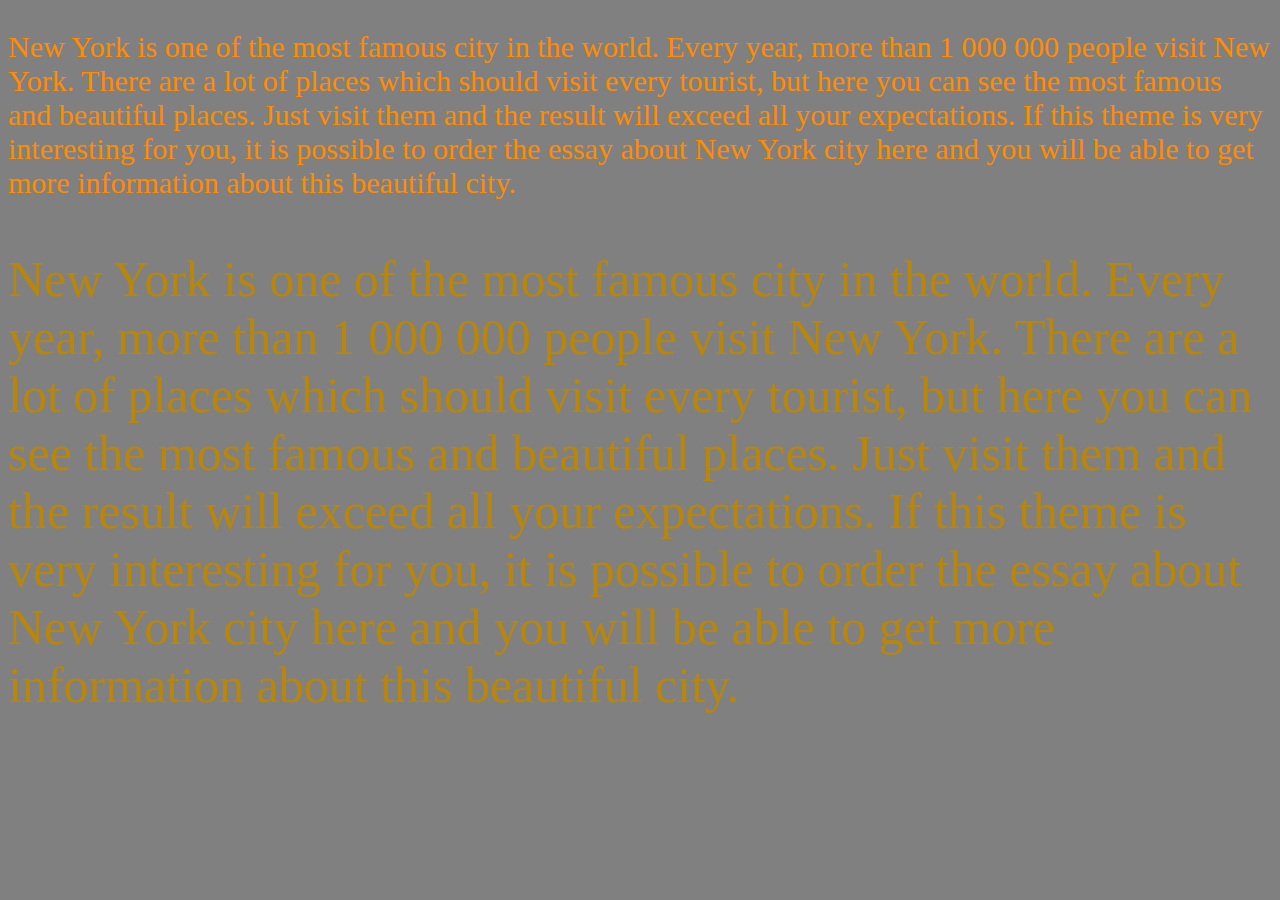
<file: HTML_CSS/Assignment2.html>
<!DOCTYPE html>
<html>
    <head>
        <title>CASCADING STYLESHEET</title>
        <link rel="stylesheet" href="ASS_css.css">
        <!-- <style>
            .mer
            {
                color:rgb(189, 67, 19);
                font-size:"40px" ;
                font: 1em sans-serif;
                background-color:blueviolet;
            }
        </style> -->
    </head>
<body style=" background-color:grey">
    <div>
         <!-- <div>

        
        <p style="background-color:red ;color:rgb(29, 196, 140);font-size:20px">
            New York is one of the most famous city in the world. Every year, more than 1 000 000 people visit New York. There are a lot of places which should visit every tourist, but here you can see the most famous and beautiful places. Just visit them and the result will exceed all your expectations. If this theme is very interesting for you, it is possible to order the essay about New York city here and you will be able to get more information about this beautiful city.
        </p>
        </div> -->
         <div>
            <p class="mer">
                New York is one of the most famous city in the world. Every year, more than 1 000 000 people visit New York. There are a lot of places which should visit every tourist, but here you can see the most famous and beautiful places. Just visit them and the result will exceed all your expectations. If this theme is very interesting for you, it is possible to order the essay about New York city here and you will be able to get more information about this beautiful city.
            </p>
        </div> 
        <div>
            <p class="seb">
                New York is one of the most famous city in the world. Every year, more than 1 000 000 people visit New York. There are a lot of places which should visit every tourist, but here you can see the most famous and beautiful places. Just visit them and the result will exceed all your expectations. If this theme is very interesting for you, it is possible to order the essay about New York city here and you will be able to get more information about this beautiful city.
            </p>
        </div>
        
        
        

    </div>
   
</body>

</html>
</file>
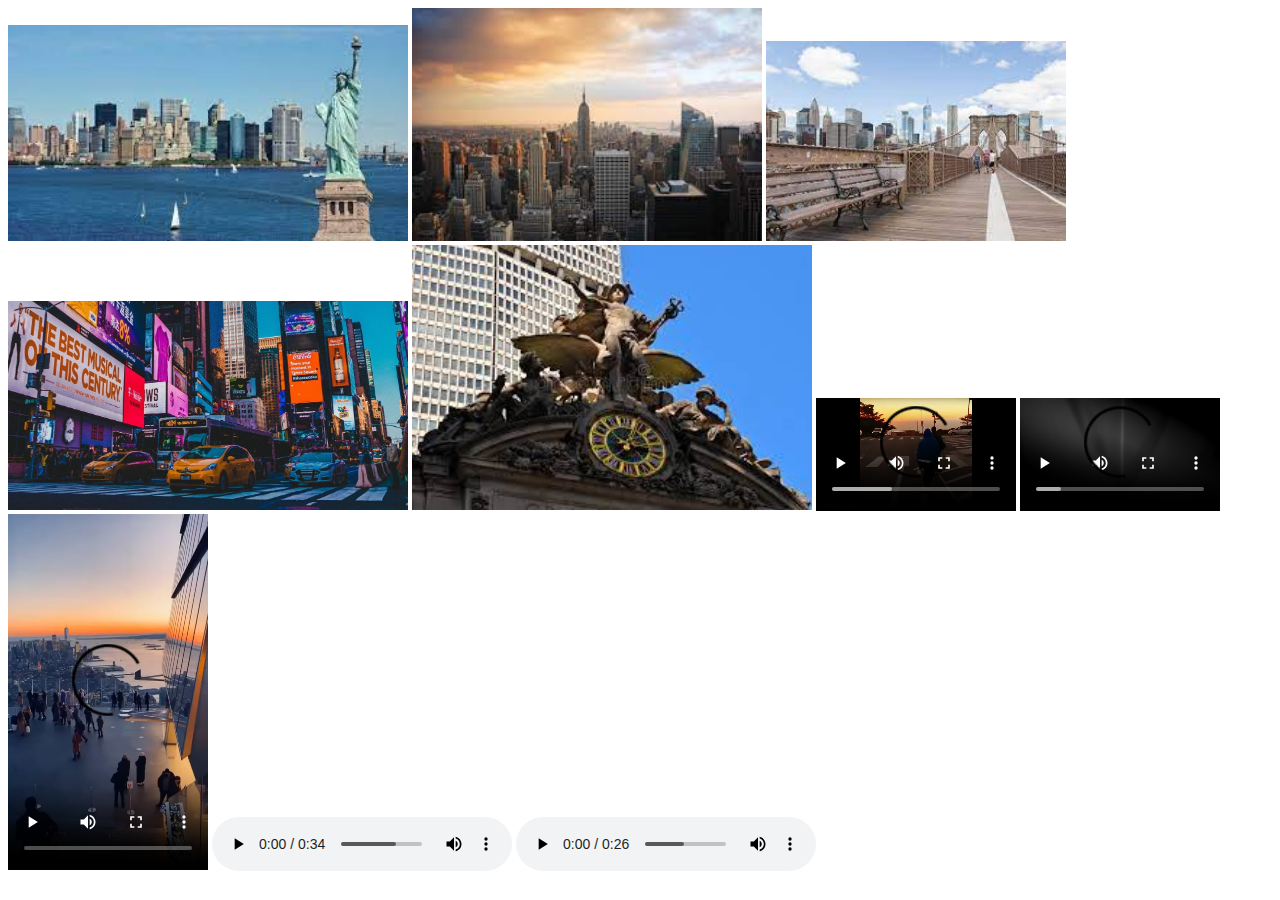
<file: HTML_CSS/demo.html>
<!DOCTYPE html>
<html>
    <head>
        <title>IMAGING</title>
        <link rel="icon" href="newicon.png">
           
    </head>
    <body>
        <img src="images.jpg" width="400px" alt="NEW YORK">
        <img src="images (1).jpg" width="350px" alt="NEW YORK">
        <img src="brooklyn.jpg" width="300px" alt="NEW YORK">
        <img src="NYC.jpg" width="400px" alt="NEW YORK">
        <img src="clock.jpg" width="400px" alt="NEW YORK"/>
        <video controls width="200px">
            <source src="Edit - Empire State of Mind - Status Edit - WhatsApp Status - Velocity - MalconEdiitz.mp4">
        </video>
        <video controls width="200px">
            <source src="video2.mp4"> 
        </video>
        <video controls width="200px">
            <source src="video3.webm"> 
        </video>
        <audio controls>
            <source src="Audio1.mp3"/>
        </audio>
        <audio controls>
            <source src="Audio2.mp3"/>
        </audio>
        
        
    </body>
        </body>

    </body>
</html>
</file>
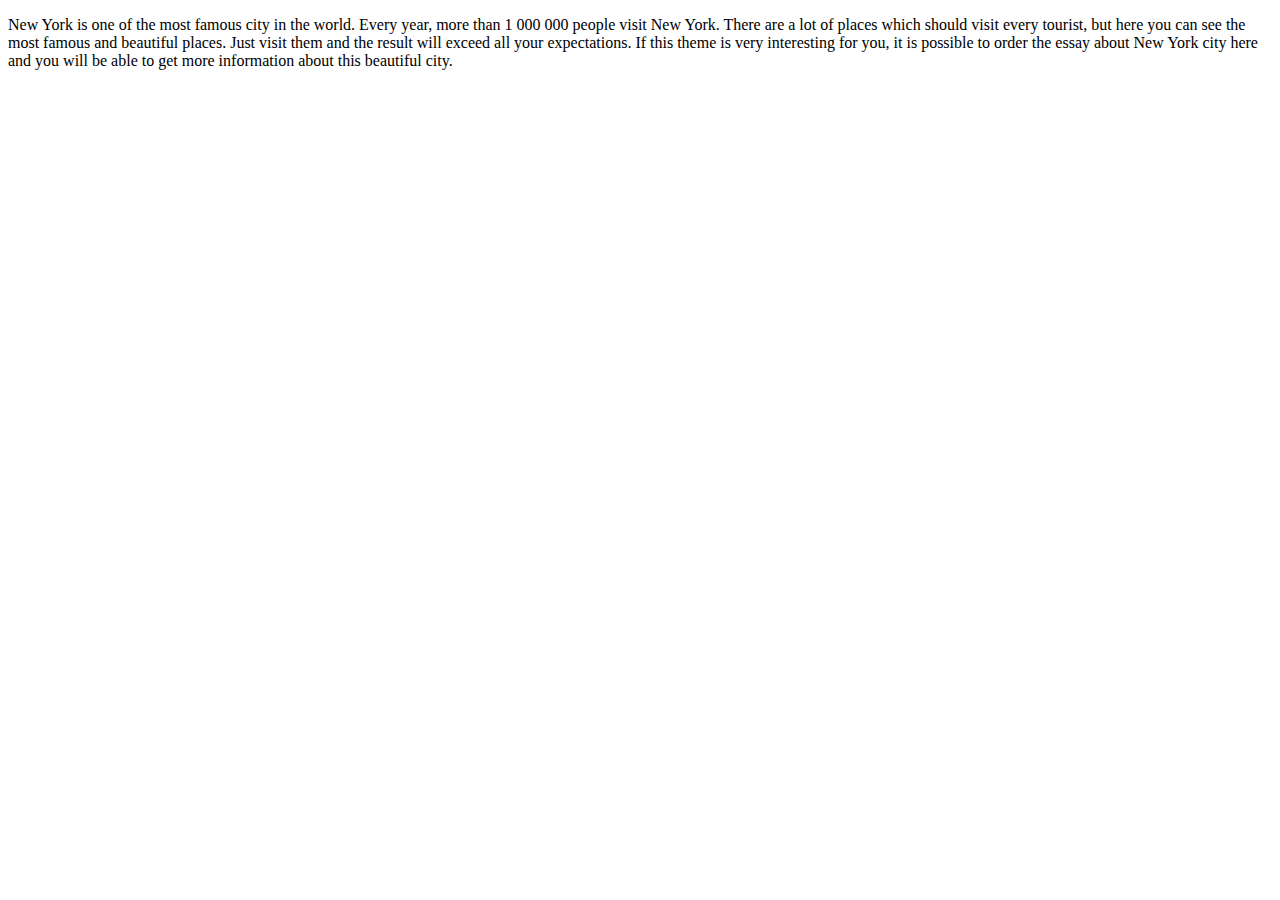
<file: HTML_CSS/External.html>
<!DOCTYPE html>
<html>
    <head>
        <title>CSS</title>
        <link rel="STYLESHEET" href="ASS_css.css">
    </head>
    <body>
        <p>
            New York is one of the most famous city in the world. Every year, more than 1 000 000 people visit New York. There are a lot of places which should visit every tourist, but here you can see the most famous and beautiful places. Just visit them and the result will exceed all your expectations. If this theme is very interesting for you, it is possible to order the essay about New York city here and you will be able to get more information about this beautiful city.
        </p>
    </body>
</html>
</file>
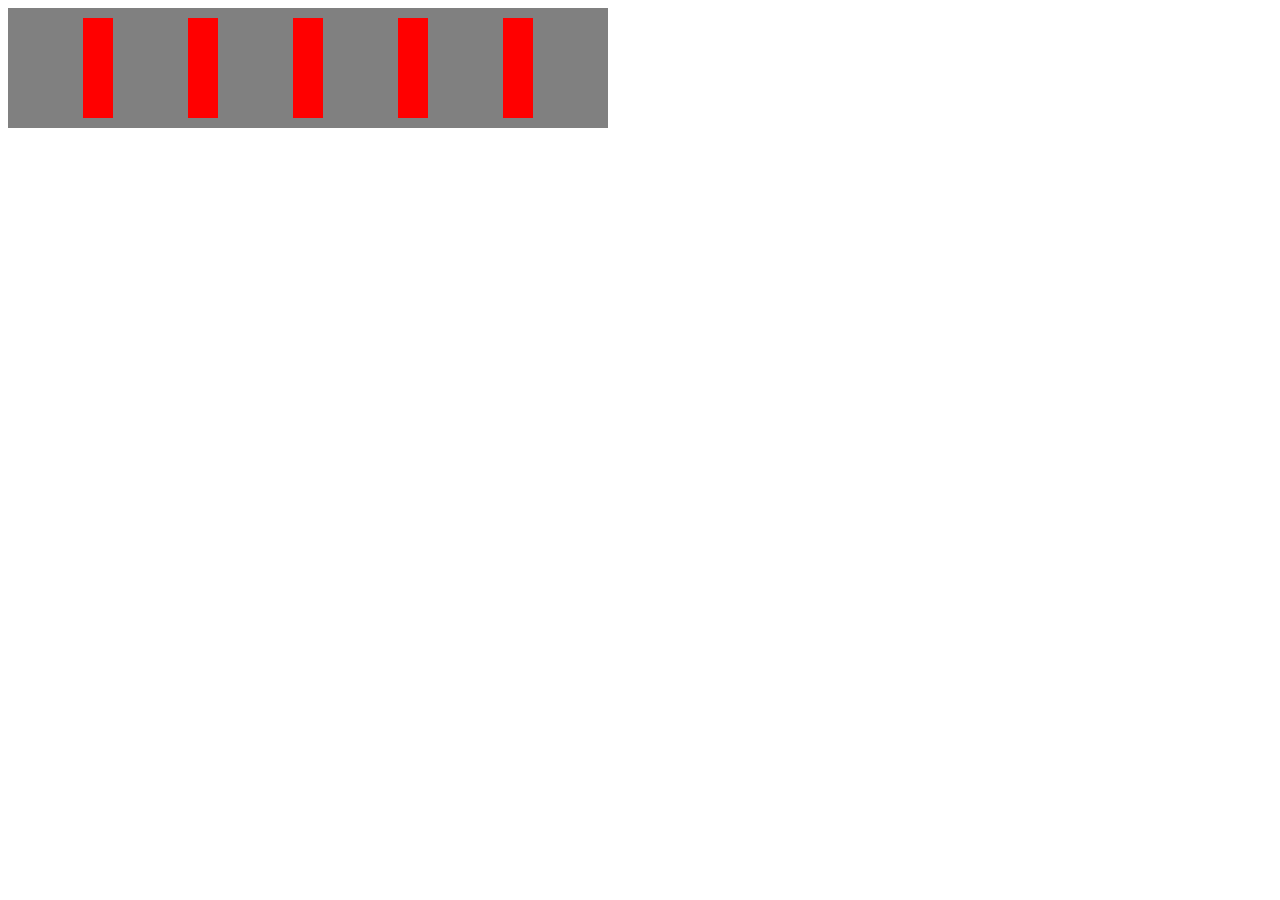
<file: HTML_CSS/layout.html>
<!DOCTYPE html>
<html>
    <head>
        <title>BOX MODEL</title>
        <link rel="stylesheet" href="layout.css">
    </head>
    <body>
        <div class="hi" >
            <div class="hey">

            </div>
            <div class="hey">

            </div>
            <div class="hey">

            </div>
            <div class="hey">

            </div>
            <div class="hey">

            </div>
        </div>
    
      
    </body>
       
</html>
</file>
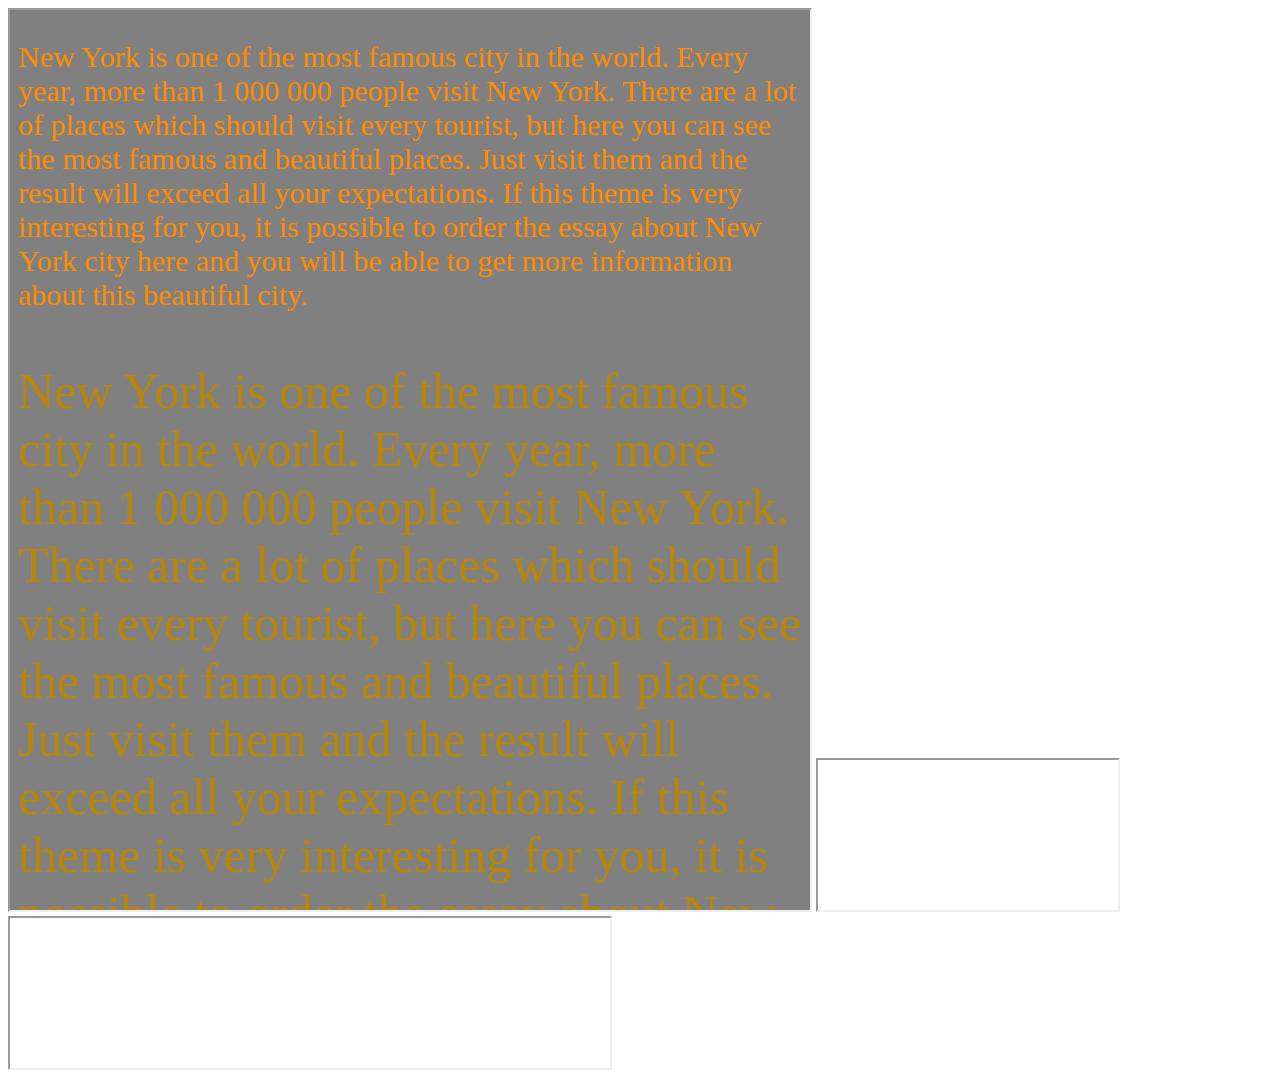
<file: HTML_CSS/maps.html>
<html>
    <head>

    </head>
    <body>
         <iframe src="Assignment2.html" frameborder="3"  width="800px" height="900px">


        </iframe> 
        <iframe src="https://www.youtube.com/embed/PzmNssVLcLQ">

        </iframe>
        <iframe src="https://www.google.com/maps/embed?pb=!1m18!1m12!1m3!1d4016734.770053221!2d73.883621843721!3d10.532722874637622!2m3!1f0!2f0!3f0!3m2!1i1024!2i768!4f13.1!3m3!1m2!1s0x3b0812ffd49cf55b%3A0x64bd90fbed387c99!2sKerala!5e0!3m2!1sen!2sin!4v1625198265514!5m2!1sen!2sin" width="600px"> 

        </iframe>

        
    </body>
</h tml>
</file>
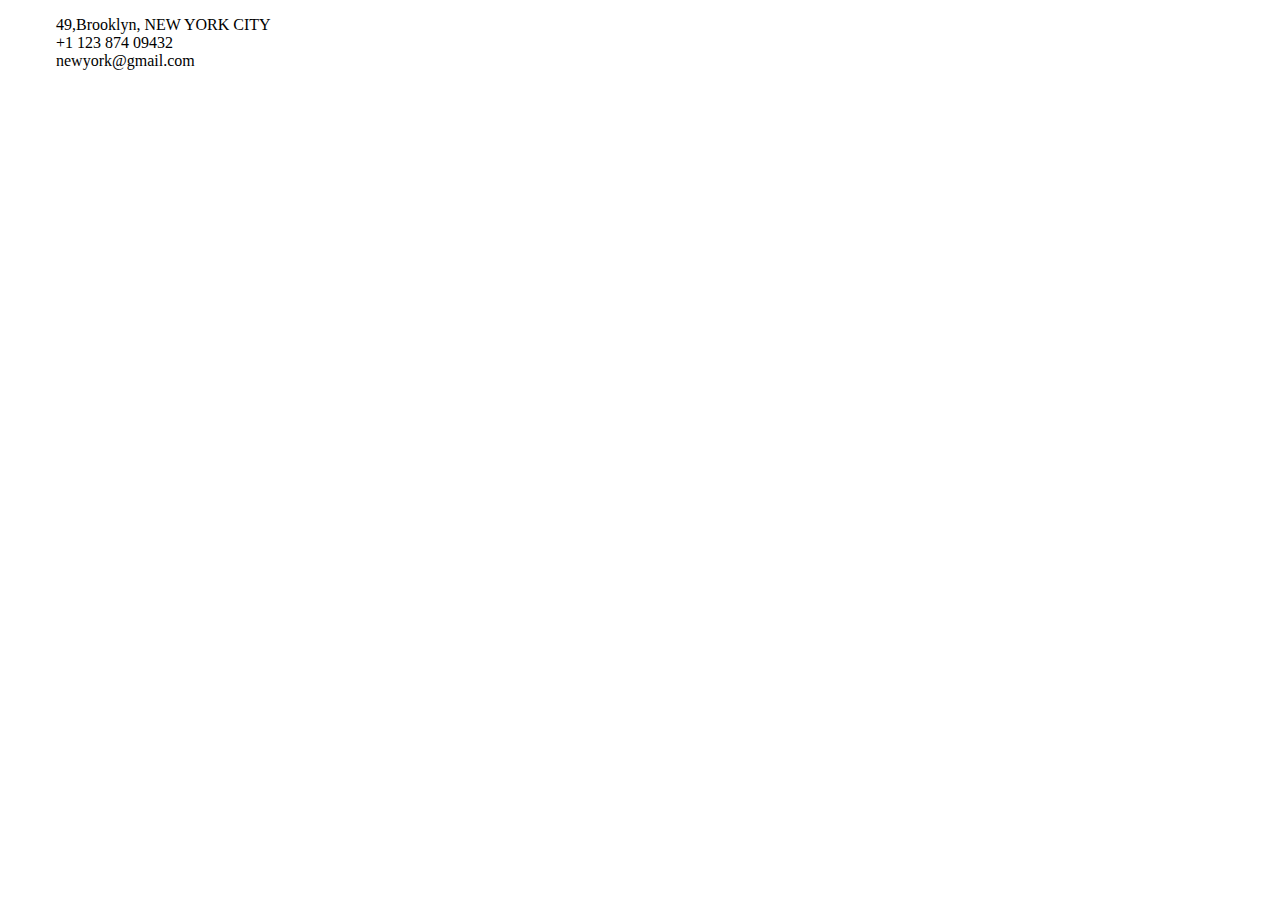
<file: HTML_CSS/PRODEM/contact.html>
<!DOCTYPE html>
<html>
    <head>

    </head>
    <body>
        <pre style="font-family: Trebuchet MS">
            49,Brooklyn, NEW YORK CITY
            +1 123 874 09432
            newyork@gmail.com
        </pre>
    </body>
</html>
</file>
<file: HTML_CSS/ASS_css.css>
.mer{
    color:darkorange; 
    font-size:30px;
    font-family:fantasy ;
}


.seb{
    color:darkgoldenrod;
    font-size: 50px;
}
</file>
<file: HTML_CSS/layout.css>
.hi{

    height:100px;
    width:600px;
    background-color:grey ;
    display:flex;
    justify-content:space-evenly;
    padding-top: 10px;
    padding-bottom: 10px;

    /* padding:50px;
    border: 20px solid black;
    margin:50px;
     */
}
.hey
{
    height:100px;
    width:5%;
    background-color:red;
}
</file>
